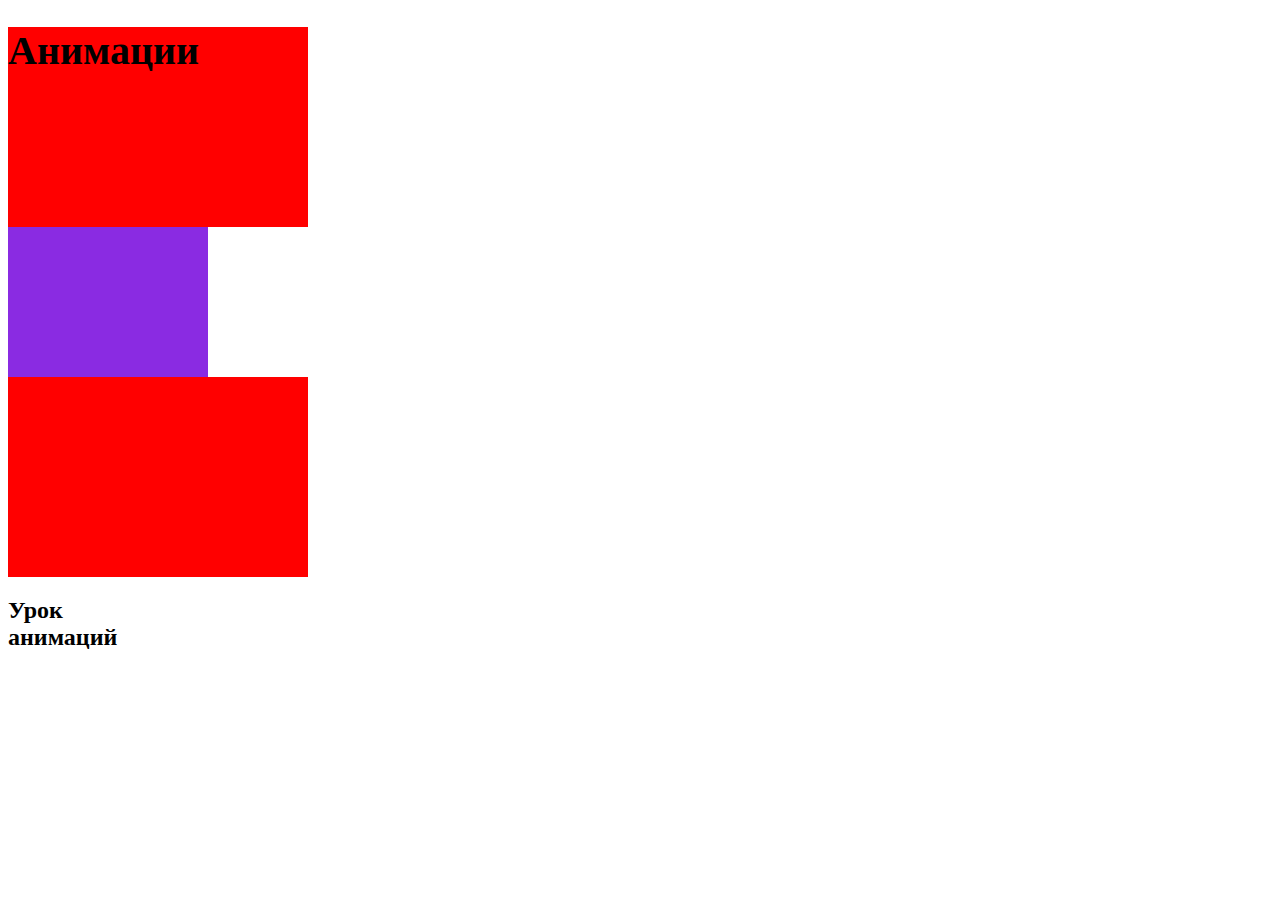
<file: animation.html>
<!DOCTYPE html>
<html lang="en">
<head>
    <meta charset="UTF-8">
    <meta name="viewport" content="width=device-width, initial-scale=1.0">
    <title>Анимация</title>
    <link rel="stylesheet" href="./animation.css">
</head>
<body>
    <div class="animation">
<h1>Анимации</h1>
    </div>
    <div class="animation2">

    </div>
    <div class="animation3">

    </div>
    <div class="pop">
        <h2>    Урок анимаций</h2>
    </div>
</body>
</html>
</file>
<file: animation.css>
.animation{
        height: 200px;
        width: 300px;
        background-color: red;
        animation-name: color;
        animation-duration:7s;
        animation-timing-function: ease;
            animation-delay: 0s;
            animation-direction: alternate;
            animation-iteration-count: infinite ;
            animation-play-state: running;
    }
    @keyframes color{
        0% {background-color: red;
         }

        25% {background-color: yellow;}

        50% {background-color: green;}

        75% {background-color: blue;}

        100% {background-color: pink;
        
        }

    }
    .animation2{
        background-color: blueviolet;
        height: 150px;
        width: 200px;
        animation-name: color2;
        animation-duration:7s;
        animation-timing-function: ease;
            animation-delay: 0s;
            animation-direction: alternate;
            animation-iteration-count: infinite ;
            animation-play-state: running;
    }
    @keyframes color2{
        0% {background-color: blueviolet;
        height: 150px;
    width: 200px; }

        25% {background-color: green; }

        50% {background-color: yellow; }

        75% {background-color: black; }

        100% {background-color: blue;
        height: 350px;
    width:300px ; }
    }   
    .animation3{
            height: 200px;
            width: 300px;
            background-color: red;
            animation-name: coloring;
            animation-duration:5s;
            animation-timing-function: ease;
                animation-delay: 0s;
                animation-direction: alternate;
                animation-iteration-count: infinite ;
                animation-play-state: running;
        }
        @keyframes coloring{
            0% {background-color: blue;
            border-radius: 0%; }
    
            25% {background-color: pink;}
    
            50% {background-color: green;}
    
            75% {background-color: red;}
    
            100% {background-color: black;
            border-radius: 25%;
            }
    }
    .animation h1{
        font-size: 40px;
        color: black;
        animation-name: light;
        animation-duration:4s;
        animation-timing-function:linear;
            animation-delay: 0s;
            animation-direction: alternate;
            animation-iteration-count: infinite ;
         
    }
    @keyframes light{
        from{ 
            padding-left: 0%;
        }
        to{
            padding-left: 100%;
        }
    }
.pop h2{
    height: 20px;
    width: 30px;
    animation-name: move;
    animation-duration:4s;
    animation-iteration-count: infinite ;
} 
@keyframes move{
    0% {background-color: red;
        font-size: 14px;
    }

    25% {background-color: yellow;}

    50% {background-color: green;}

    75% {background-color: blue;}

    100% {background-color: pink;
    font-size: 140px;
    }

}
</file>
